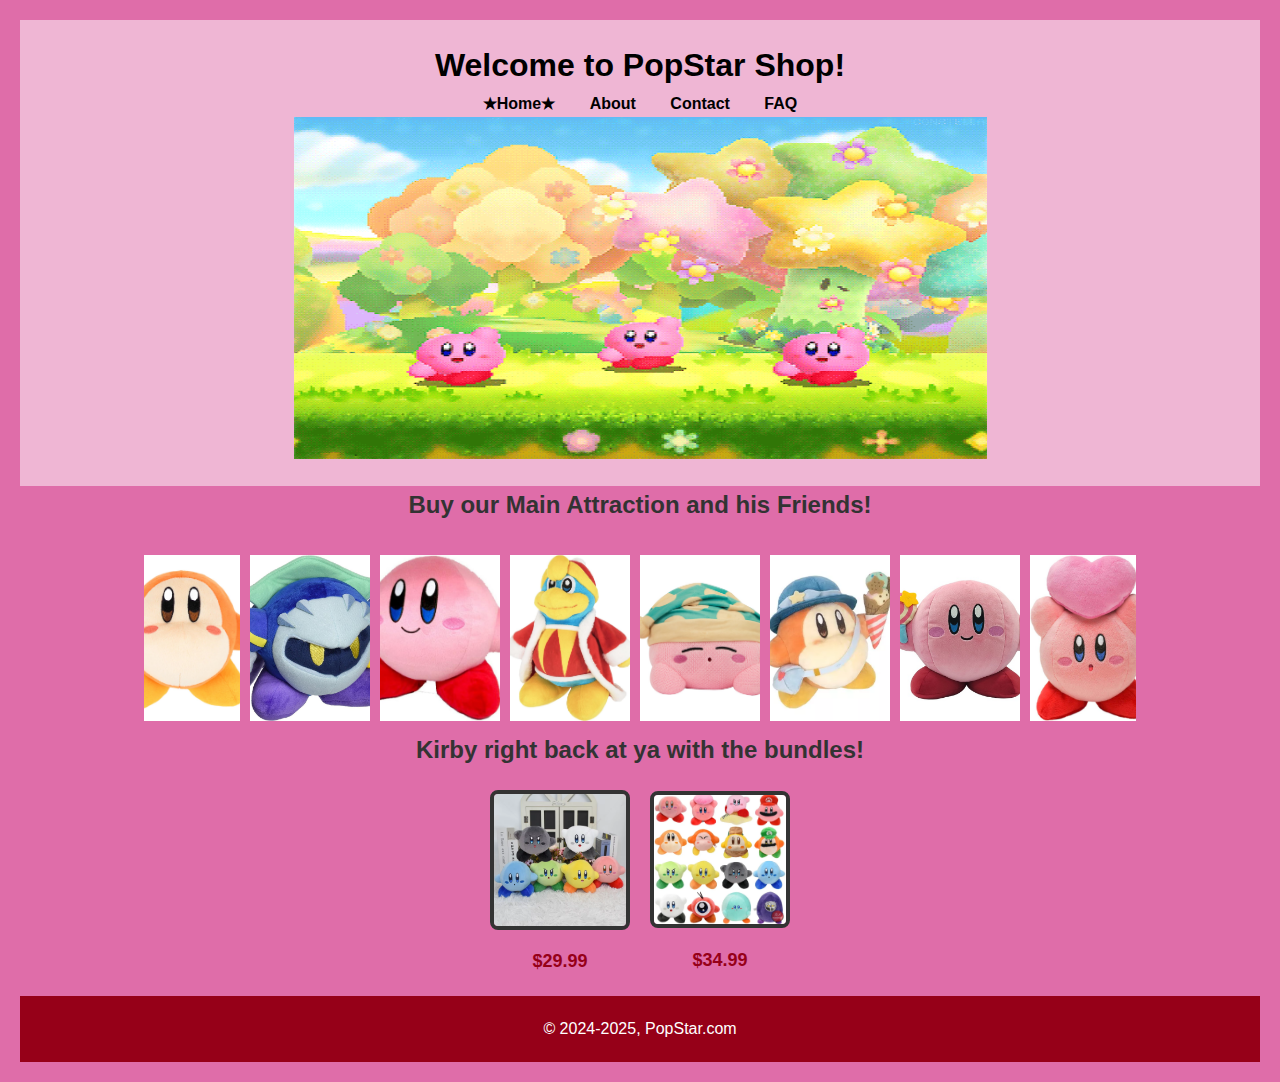
<file: index.html>
<!DOCTYPE html>
<html lang="en">
<head>
    <meta charset = "UTF-8">
	<meta name = "viewport" content = "width=device-width, initial scale=1.0">
	<link rel="stylesheet" href="Styles\starstyles.css">
	<link rel="icon" href="Images\icon.ico">
	<span class="loader"></span>
	<title> PopStar Shop </title>
</head>
	<header>
		<h1> Welcome to PopStar Shop! </h1>
		
		<nav> 
			<ul>
				<li> <a href="index.html">★Home★</a></li>
				<li> <a href="About_PopStar.html">About</a></li>
				<li> <a href="Contact_Popstar.html">Contact</a></li>
				<li> <a href="starfaq.html">FAQ</a></li> 
			</ul>
			<img src ="Images\PopStar_Banner.gif" alt="Popstar Shop's mascot dancing" style="width:693px; height:342px;">
		</nav>
	</header>
	
	<main>
	<h2> Buy our Main Attraction and his Friends!  </h2>
	
 <div class="image-scroll-container">
	<img src = "\Images\plushie1.jpg"  alt = "Kirby on star" />
	<img src = "Images\plushie6.jpg"  alt = "Waddle Dee"/>
	<img src = "Images\plushie3.jpg" alt = "Metaknight" />
	<img src = "Images\plushie4.jpg"  alt = "regular kirby smiling"  />
	<img src = "Images\plushie5.jpg"  alt = "king dedede" />
	<img src = "Images\plushie2.jpg"  alt = "sleeping kirby pillow"/>
	<img src = "Images\plushie7.jpg"  alt = "waddle dee ice cream"/>
	<img src = "Images\plushie8.jpg" alt = "candy wand Kirby"/>
	<img src = "Images\plushie9.jpg"  alt = "kirby with a heart"/>
	<img src = "Images\plushie10.jpg" />
	 
</div>
	
	
	<h2> Kirby right back at ya with the bundles! </h2>
	
<div class="new-image-container">
    <div class="bundle-item">
        <img src="Images\plushbundle1.jpg" alt="The Kirbies" />
        <p class="price">$29.99</p>
    </div>

    <div class="bundle-item">
        <img src="Images\plushbundle2.png" alt="Kirby with friends and more!" />
        <p class="price">$34.99</p>
    </div>
</div>
	

</main>
	
	
	<footer>
	    <p> &copy; 2024-2025, PopStar.com </p>
	</footer>
</file>
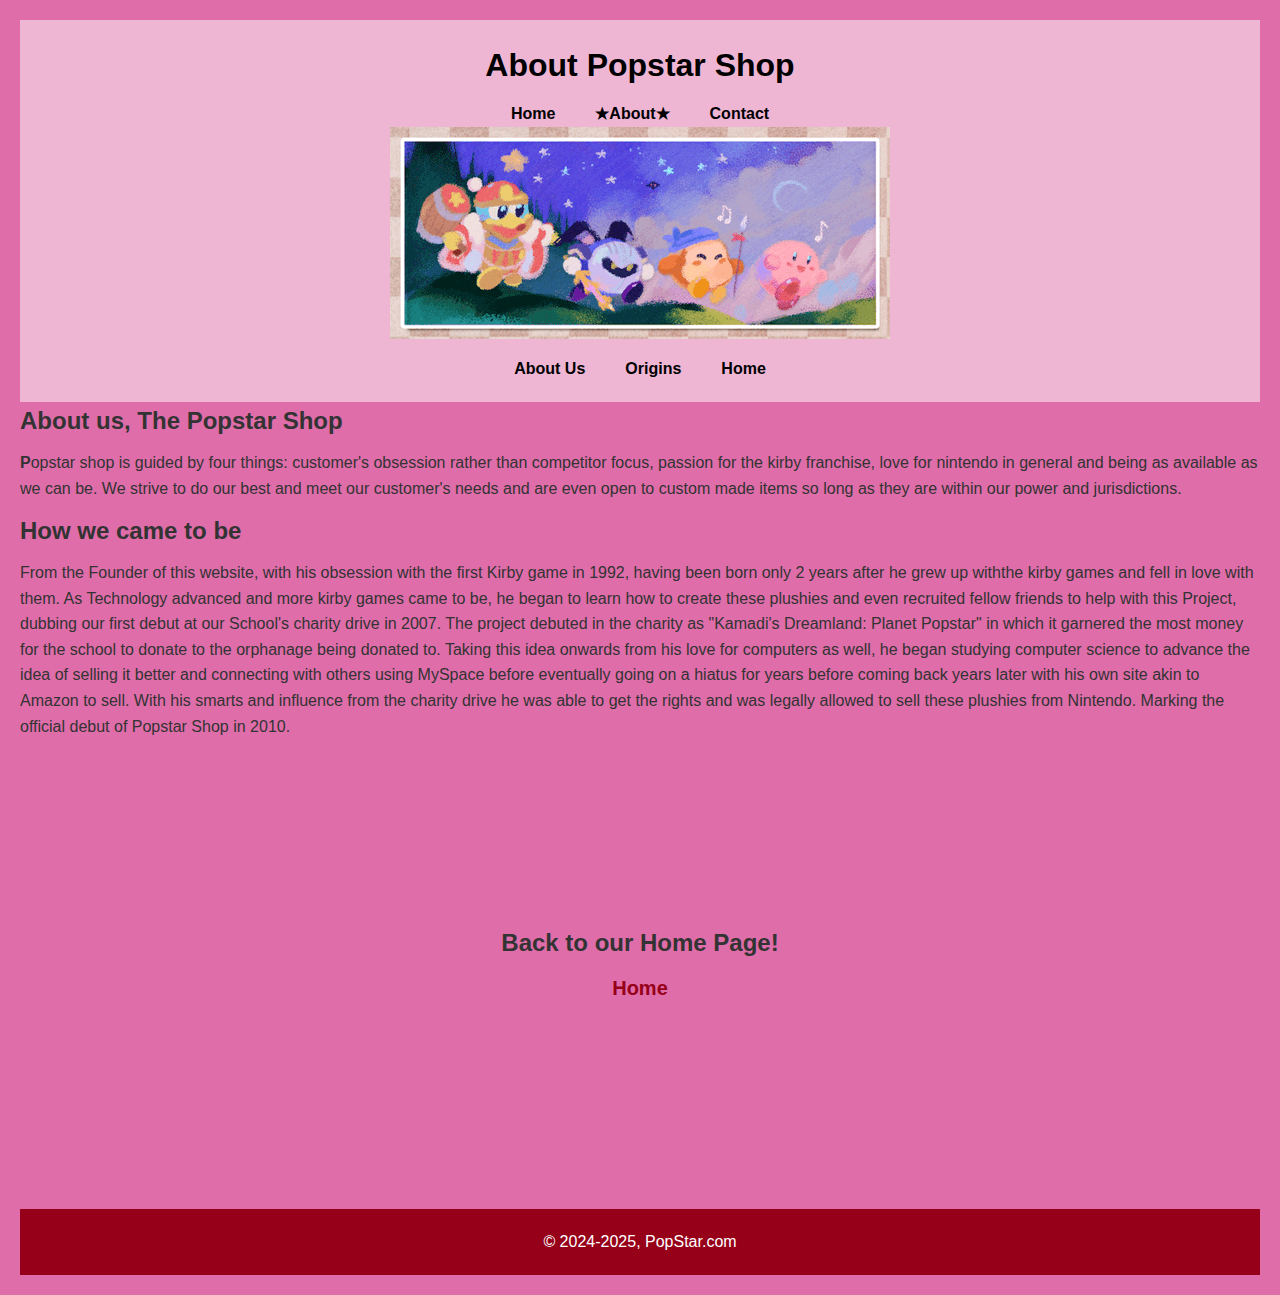
<file: About_PopStar.html>
<!DOCTYPE html>
<html lang="en">
<head>
    <meta charset = "UTF-8">
	<meta name = "Viewport" content = "width = device-width, initial scale=1.0">
	<link rel = "stylesheet" href="Styles\aboutstyles.css">
	<link rel="icon" href="Images\icon.ico">
	<title> About PopStar </title>
</head>
	<header>
		<h1> About Popstar Shop</h1>
		<nav>
			<ul>
				<li> <a href="index.html">Home</a></li>
				<li> <a href="About_PopStar.html">★About★</a></li>
				<li> <a href="Contact_Popstar.html">Contact</a></li>
				
			</ul>
		</nav>
			<img src ="Images\About_Banner.gif" alt="Popstar shop's mascot with his friends">
		<nav> 
			<ul>
				<li> <a href="#aboutus">About Us</a></li>
				<li> <a href="#origins">Origins</a></li>
				<li> <a href="#home">Home</a></li>
			</ul>
		</nav>
	
		
	</header>
	<main>
		<section id = "aboutus">
			<h2> About us, The Popstar Shop </h2>
			<p> <strong> P</strong>opstar shop is guided by four things: customer's obsession rather than competitor focus, passion for the kirby franchise, love for nintendo in general and being as available as we can be. We strive to do our best and meet our customer's needs and are even open to custom made items so long as they are within our power and jurisdictions. </p>
		</section>
	
	
	
		<section id = "origins">
			<h2> How we came to be </h2>
			<p> From the Founder of this website, with his obsession with the first Kirby game in 1992, having been born only 2 years after he grew up withthe kirby games and fell in love with them. As Technology advanced and more kirby games came to be, he began to learn how to create these plushies and even recruited fellow friends to help with this Project, dubbing our first debut at our School's charity drive in 2007. The project debuted in the charity as "Kamadi's Dreamland: Planet Popstar" in which it garnered the most money for the school to donate to the orphanage being donated to. Taking this idea onwards from his love for computers as well, he began studying computer science to advance the idea of selling it better and connecting with others using MySpace before eventually going on a hiatus for years before coming back years later with his own site akin to Amazon to sell. With his smarts and influence from the charity drive he was able to get the rights and was legally allowed to sell these plushies from Nintendo. Marking the official debut of Popstar Shop in 2010. </p>
		</section>
		
		<section id = "home">
		<h2> Back to our Home Page! </h2>
		<a href = "index.html"> Home </a>
		
		</section>  
	</main>
		
		<footer>
	    <p> &copy; 2024-2025, PopStar.com </p>
	</footer>
</file>
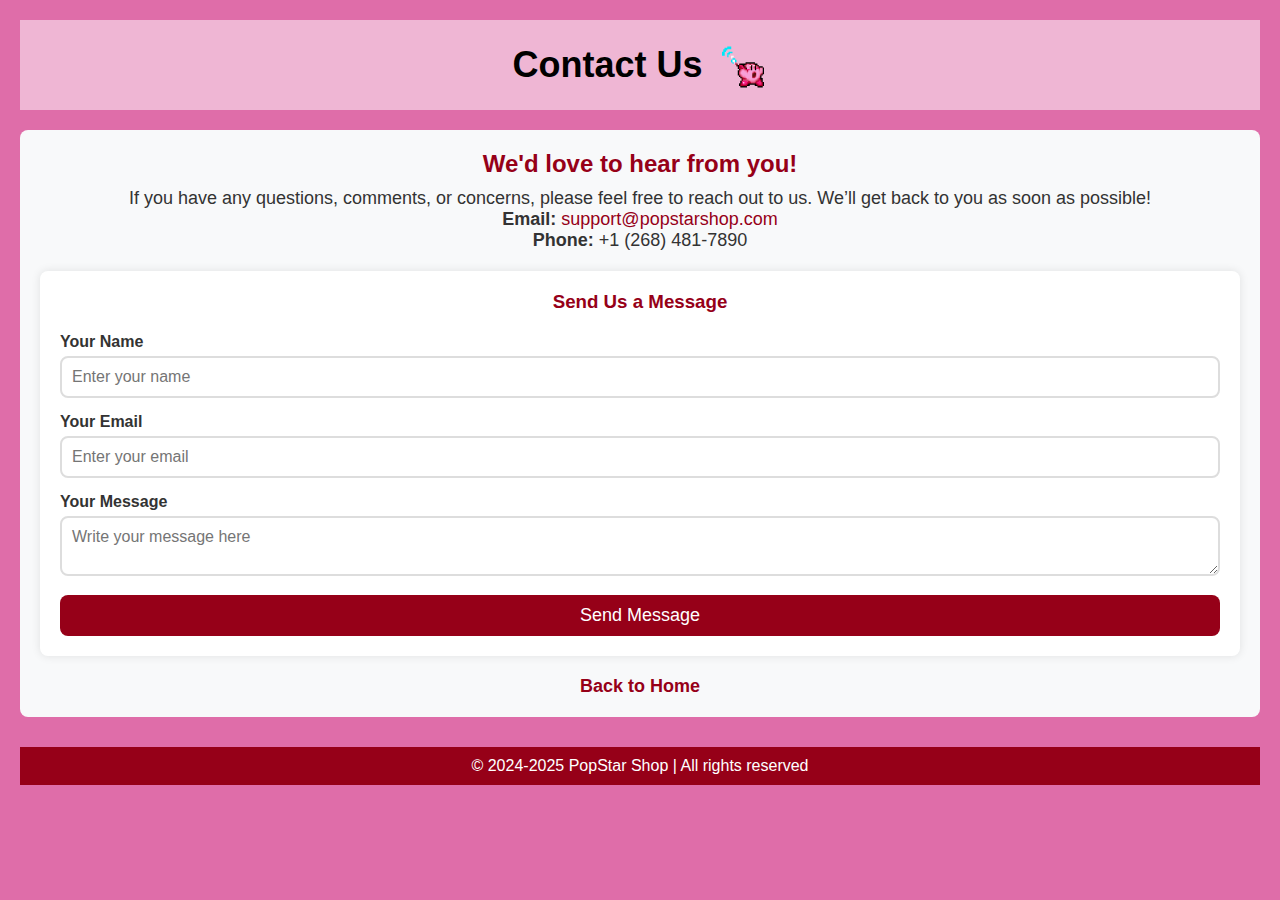
<file: Contact_Popstar.html>
<!DOCTYPE html>
<html lang="en">
<head>
    <meta charset="UTF-8">
    <meta name="viewport" content="width=device-width, initial-scale=1.0">
    <title>Contact Us - PopStar Shop</title>
    <link rel="stylesheet" href="Styles\contactstyles.css"> 
	<link rel="icon" href="Images\icon.ico">
</head>
<body>

<header>
    <h1>Contact Us</h1>
	 <img src="Images\Contact_banner.gif" alt="kirby contacting us" class="contact-gif">

</header>

<main>
    <section id="contact-info">
        <h2>We'd love to hear from you!</h2>
        <p>If you have any questions, comments, or concerns, please feel free to reach out to us. We’ll get back to you as soon as possible!</p>
        <p><strong>Email:</strong> <a href="mailto:support@popstarshop.com">support@popstarshop.com</a></p>
        <p><strong>Phone:</strong> +1 (268) 481-7890</p>
    </section>

    <section id="contact-form">
        <h3>Send Us a Message</h3>
        <form action="#" method="POST">
            <label for="name">Your Name</label>
            <input type="text" id="name" name="name" placeholder="Enter your name" required>

            <label for="email">Your Email</label>
            <input type="email" id="email" name="email" placeholder="Enter your email" required>

            <label for="message">Your Message</label>
            <textarea id="message" name="message" placeholder="Write your message here" required></textarea>

            <button type="submit">Send Message</button>
        </form>
    </section>
	
	 <section id="back-to-home">
        <p><a href="index.html">Back to Home</a></p>
    </section>
</main>

<footer>
    <p>&copy; 2024-2025 PopStar Shop | All rights reserved</p>
</footer>

</body>
</html>
</file>
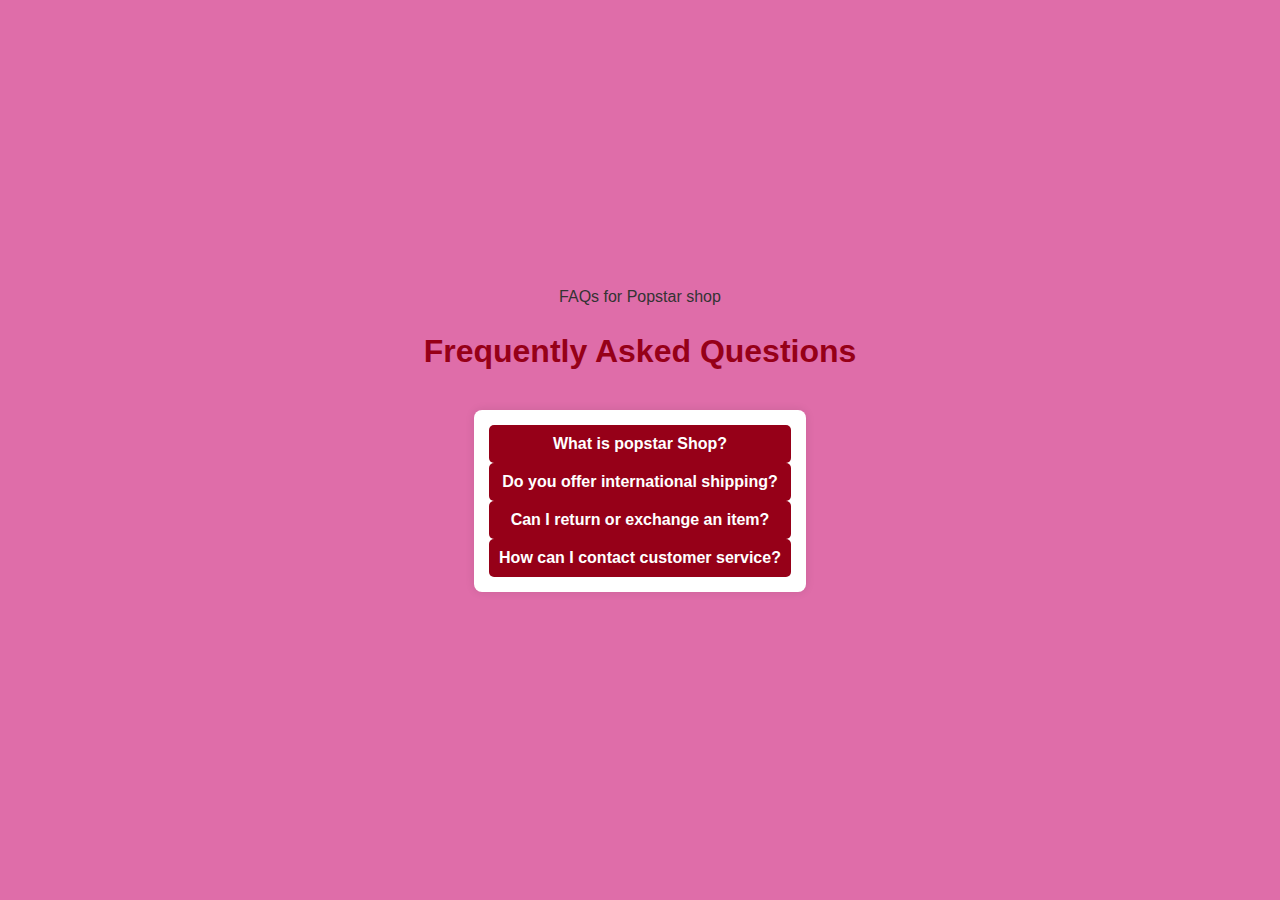
<file: starfaq.html>
<!DOCTYPE html>
<html lang="en">
<head>
	<meta charset = "UTF-8">
	<meta name = "viewport" content = "width=device-width, initial-scale=1.0"
	<title> FAQs for Popstar shop </title>
	<link rel = "stylesheet" href = "Styles\starfaqstyles.css">
</head>
<body>
	<h2> Frequently Asked Questions </h2>
	<div id = "faq-container"> </div>
	
	<script src = "Scripts/faq.js"></script>
</body>
</html>
</file>
